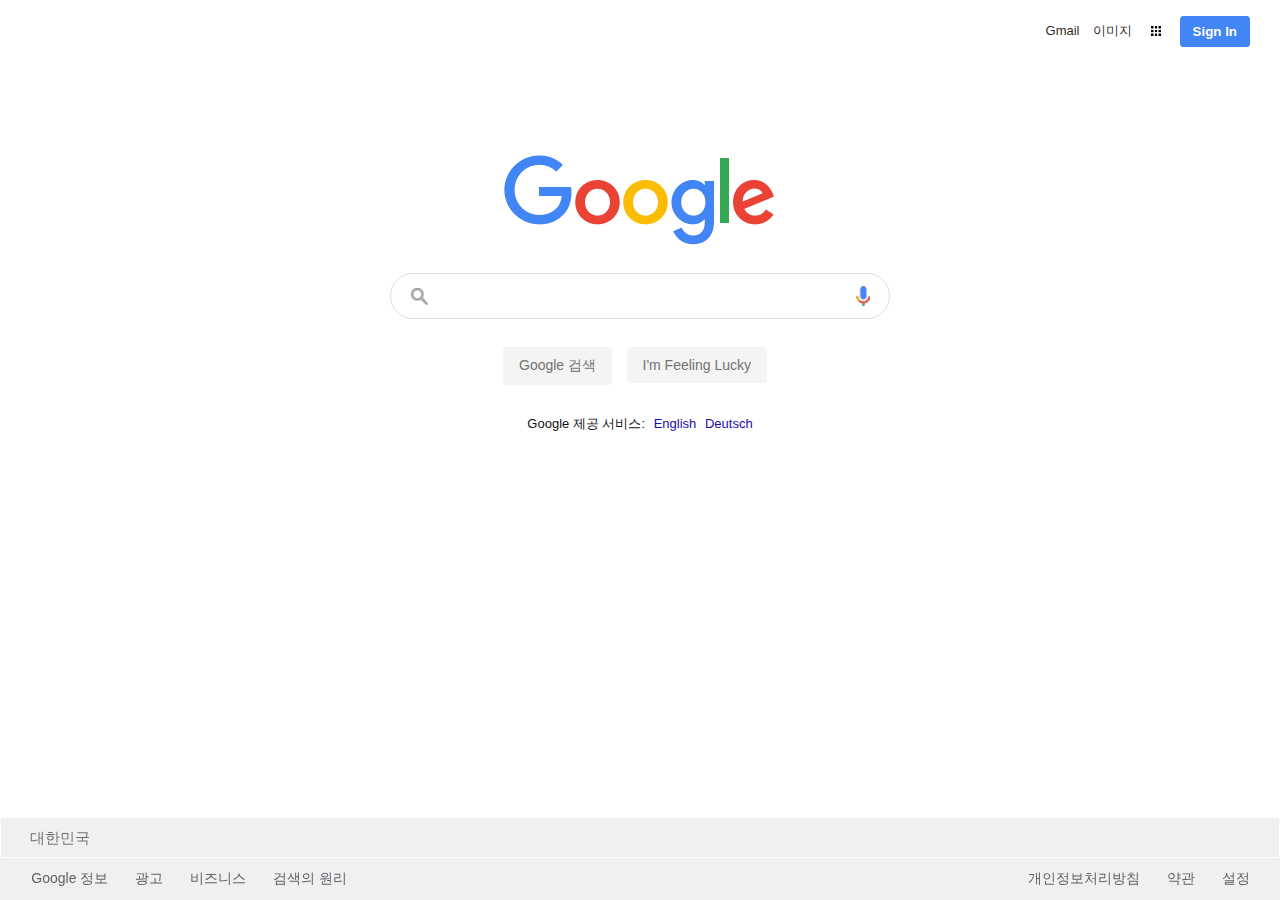
<file: index.html>
<!DOCTYPE HTML>
<html lang="en">
    <head>
        <title>Google</title>
    <link href="style.css" type="text/css" rel="stylesheet">
    <meta name="description" content="Google Search">
    </head>
<body>
    <header>
        <nav>
            <a href="#">Gmail</a>
            <a href="#">이미지</a>
            <img src="assets/bars.png" alt="Menu">
            <button>Sign In</button>
        </nav>
    </header>
    <section class="main">
        <h2>
    <a href="http://google.com"><img src="assets/google.png" class="logo" alt="Google"></a></h2>
    <form><br><br>
        <div class="container">
            <div class="searchbox">
            <img src="assets/search.png" class="search-icon" alt="Search Button">
             <input type="text" class="search"></div>
            <div class="icons">
            <img src="assets/mic.png" class="voicesearch" alt="Voice Search">
            <input type="submit" class="search-button" value="Google 검색">
            <input type="submit" class="search-button" value="I'm Feeling Lucky">
                </div>
            </div>
        </form>
    <div class="lang">
        Google 제공 서비스:
        <a href="#">English</a>
        <a href="#">Deutsch</a>   
    </div>
    </section>
    <footer>
        <h4>대한민국</h4>
        <div class="link">
            <div class="link-1">
            <a href="#">Google 정보</a>
            <a href="#">광고</a>
            <a href="#">비즈니스</a>
            <a href="#">검색의 원리</a></div>
            <div class="link-2">
            <a href="#">개인정보처리방침</a>
            <a href="#">약관</a>
            <a href="#">설정</a></div>
        </div>
    </footer>
</body>

</html>
</file>
<file: style.css>
*{ 
    padding: 0;
    margin: 0;
    box-sizing: border-box;
    text-decoration: none;
    font-family: arial, sans-serif;
}
body {
    display: flex;
    flex-direction: column;
    min-height: 100vh;
}

nav {
    display: flex;
    align-items: center;
    justify-content: flex-end;
    margin-right: 30px;
    margin-top: 14px;
}

nav a { 
    font-size: 13px;
    display: inline-block;
    line-height: 24px;
    font-weight: 400;
    color: rgb(0,0,0, 0.87);
    cursor: pointer;
    padding: 5px 6.7px;
}

nav a:hover { 
    text-decoration: underline; 
    opacity: .85;
} 

nav img {
    width: 20px;
    padding: 5px;
    margin: auto 7px;
    cursor: pointer;
}
nav img:hover {
    opacity: .8;
}
nav button {
    border: 1px solid #4285f4;
    font-weight: bold;
    outline: none;
    background: #4285f4;
    color: #fff;
    padding: 7px 12px;
    border-radius: 3px;
    margin-left: 7px;
    cursor: pointer;
}

.main { 
    flex: 1;
}

.main .logo {
    display: block;
    margin: 0px auto;
    margin-top: 107px;
}
.container {
    width: 500px;
    margin: 0px auto;
    position: relative;
    margin-top: -10px;
    text-align: center;
}

.searchbox {
    width: 500px;
    margin: 0px auto;
    position: relative;
    margin-top: -8px;
    text-align: center;
}
.searchbox .search {
    display: block;
    border: 1px solid #ddd;
    color: rgba(0,0,0, 0.87);
    font-size: 16px;
    padding: 13px;
    padding-left: 45px;
    border-radius: 25px;
    width: 500px;
    margin: 0px auto;
    transition: box-shadow 100ms;
    outline: none;
}
.searchbox .search:hover { 
    border: 1px solid #a5a9b1;
    box-shadow: 0 0 2px rgba(0,0,0, 0.05),
                0 0 2px rgba(0,0,0, 0.05),
                0 0 3px rgba(0,0,0, 0.05),
                0 0 4px rgba(0,0,0, 0.05),
                0 0 5px rgba(0,0,0, 0.05),
                0 0 4px rgba(0,0,0, 0.05),
                0 0 4px rgba(0,0,0, 0.05),
}

.searchbox .search-icon {
    width: 18px;
    opacity: .7;
    position: absolute;
    top: 15px;
    left: 20px;
}
.icons .voicesearch {
    width: 14px;
    position: absolute;
    top: 13px;
    right: 20px;
    
    
}
.search-button { 
    border: 1px solid transparent;
    padding: 9px 15px;
    color: rgb(114, 114, 114);
    background-color: rgba(233, 233, 233, 0.514);
    font-size: 14px;
    border-radius: 4px;
    display: inline-block;
    margin-right: 10px;
    margin-top: 28px;
    outline: none; 
    cursor: pointer;
    transition: border-color 100ms;
}
.search-button:hover {
    border: 1px solid #aaa;
}
.lang {
    margin-top: 30px;
    text-align: center;
    font-size: 13px;
    color: #111;
}
.lang a {
    margin-left: 5px;
    color: #1a0dab;
}
.lang a:hover {
    text-decoration: underline;
}

footer {
    background: rgba(231, 231, 231, 0.637);
    position: fixed;
    left: 0;
    bottom: 0;
    width: 100%;

}
footer h4 { 
    color: rgba(0,0,0, 0.54);
    font-size: 15px;
    line-height: 39.5px;
    font-weight: 400;
    padding-left: 29px;
    border: 1px solid rgb(255, 251, 251);
}
footer a {
    color: #5f6368;
    display: inline-block;
    padding: 12px 11.3px;
    font-size: 14px;
}
footer a:hover {
    text-decoration: underline;
}
.links {
    border-top: 1px solid rgb(224, 224, 224);
}
.link-1 {
    padding-left: 20px;
    left: 30px;
    float: left;
}
.link-2 {
    padding-right: 18.7px;
    right: 30px;
    float: right;

}
</file>
